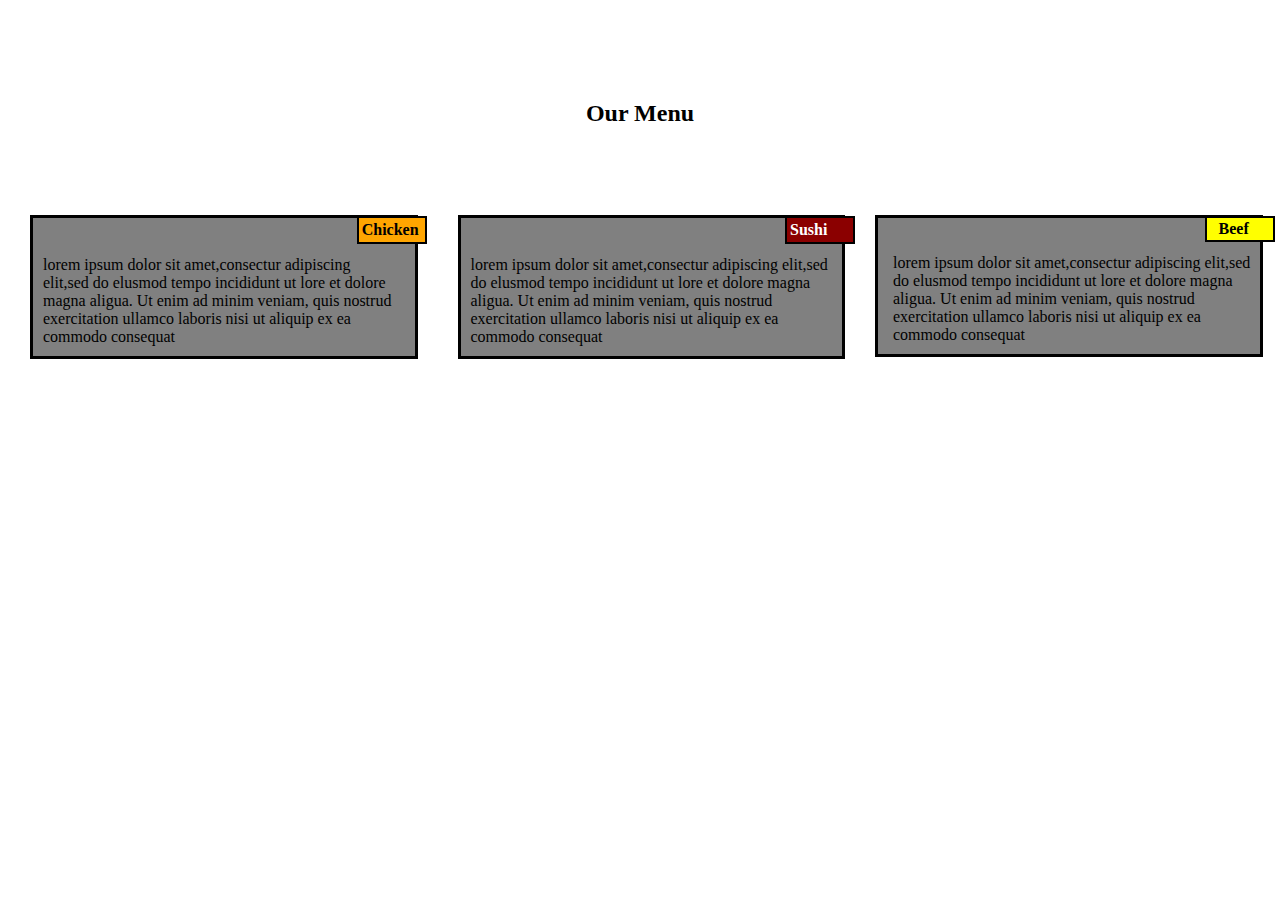
<file: site/test.html>
<!DOCTYPE html>
<html>
<head>
	<title>module2.solution</title>
	<link rel="stylesheet" type="text/css" href="module2solution.css">
</head>
<h2 class="title">Our Menu</h2><br>
<body>
	  <div class="Menu">
		  <section class="container">
	        <h4 class="tag1">Chicken</h4>
					<p class="P1">lorem ipsum dolor sit amet,consectur adipiscing elit,sed do elusmod tempo incididunt ut lore et dolore magna aligua. Ut enim ad minim veniam, quis nostrud exercitation ullamco laboris nisi ut aliquip ex ea commodo consequat</p>
			</section>
			<section class="Beef">
					<h4 class="tag2">Sushi</h4>
					<p class="P2">lorem ipsum dolor sit amet,consectur adipiscing elit,sed do elusmod tempo incididunt ut lore et dolore magna aligua. Ut enim ad minim veniam, quis nostrud exercitation ullamco laboris nisi ut aliquip ex ea commodo consequat<br></p>
			</section>
			<section class="Sushi">
					<h4 class="tag3">Beef</h4>
					<p class="P3">lorem ipsum dolor sit amet,consectur adipiscing elit,sed do elusmod tempo incididunt ut lore et dolore magna aligua. Ut enim ad minim veniam, quis nostrud exercitation ullamco laboris nisi ut aliquip ex ea commodo consequat<br></p>
			</section>
		</div>
	
</body>
</html>
</file>
<file: site/module2solution.css>
/*p{
width: 25%
	border: 3px solid;
	font-family: Bahnschrift;
	position: relative;
padding-left: 
}*/
*{
	box-sizing: border-box;
	margin: 0px;
	padding: 0px;
}

.title{
	text-align: center;
	margin-top: 100px;
	font-family: Bahnschrift;
}
.container{
	width: 31%;	
	padding:10px;
	margin: 0px;
	border: 3px solid;
	background-color: gray;
	float:left;
	padding-right: 15px;
	position: relative;
}

@media screen and (min-width: 768px){
	.container{
		width: 45%;	
		}
	}
@media screen and (min-width: 992px){
	.container{
		width: 31%;	
		padding:10px;
		margin: 0px;
		border: 3px solid;
		background-color: gray;
		float:left;
		padding-right: 15px;
		position: relative;	
		}
	}

@media screen and (max-width: 767px){
		.container{
			width: 80%;	
			padding:10px;
			margin-bottom: 20px;
			border: 3px solid;
			background-color: gray;
			float:left;
			padding-right: 15px;
			position: relative;	
			}
		}


.Beef{
	width: 31%;	
	padding:10px;
	margin: 0px;
	border: 3px solid;
	background-color: gray;
	float: left;
	/*margin-left: 40px;*/
	margin-right: 30px;	
	position: relative;
	}
	
	@media screen and (min-width: 768px){
		.Beef{
			width: 45%;	
			margin-left: 40px;
			}
		}

	@media screen and (min-width: 992px){
		.Beef{
			width: 31%;	
			padding:10px;
			margin: 0px;
			border: 3px solid;
			background-color: gray;
			float: left;
			margin-left: 40px;
			margin-right: 30px;	
			position: relative;
			}
		}

	@media screen and (max-width: 767px){
			.Beef{
				width: 80%;	
				padding:10px;
				margin-bottom: 20px;
				border: 3px solid;
				background-color: gray;
				float:left;
				padding-right: 15px;
				position: relative;	
				}
			}


.Sushi{
	width: 31%;	
	padding:10px 0px 10px 10px;
	margin: 0px;
	border: 3px solid;
	background-color: gray;
	float:left;
	padding-left: 15px;
	position: relative;
	}

	@media screen and (max-width: 767px){
			.Sushi{
				width: 80%;	
				padding:10px;
				margin: 0px;
				border: 3px solid;
				background-color: gray;
				float:left;
				padding-right: 15px;
				position: relative;	
				}
			}


	@media screen and (min-width: 768px){
		.Sushi{
			width: 94%;
			margin-top: 20px;	
			}
		.tag3{
			position: relative;
			left: 90%;
			}
		}
	@media screen and (min-width: 992px){
		.Sushi{
			width: 31%;	
			padding:10px 0px 10px 10px;
			margin: 0px;
			border: 3px solid;
			background-color: gray;
			float:left;
			padding-left: 15px;
			position: relative;
			}
		}



.Menu{
	padding-left: 30px;
	margin-top: 70px;
	font-family: Bahnschrift;
}

.tag1{
	position: relative;
	left: 88%;
	border: 2px solid black;
	width:70px;
	top:-12px;
	background-color: orange;
	padding: 3px;
}


.tag2{
	position: relative;
	left: 87%;
	border: 2px solid black;
	width:70px;
	top:-12px;
	background-color:darkred;
	padding: 3px;
	/*padding-left: 10px;*/
	color: white;


}

.tag3{
	position: relative;
	left: 85%;
	border: 2px solid;
	width:70px;
	top:-12px;
	background-color:yellow;
	padding: 2px;
	padding-left:12px
}
@media(max-width:992px) {
  .menu {
    width:100%
}
}

/*992px and above for Desktop*/
/*768px and 991px for tablet*/
/*equal to or less than 767px for mobile*/
</file>
